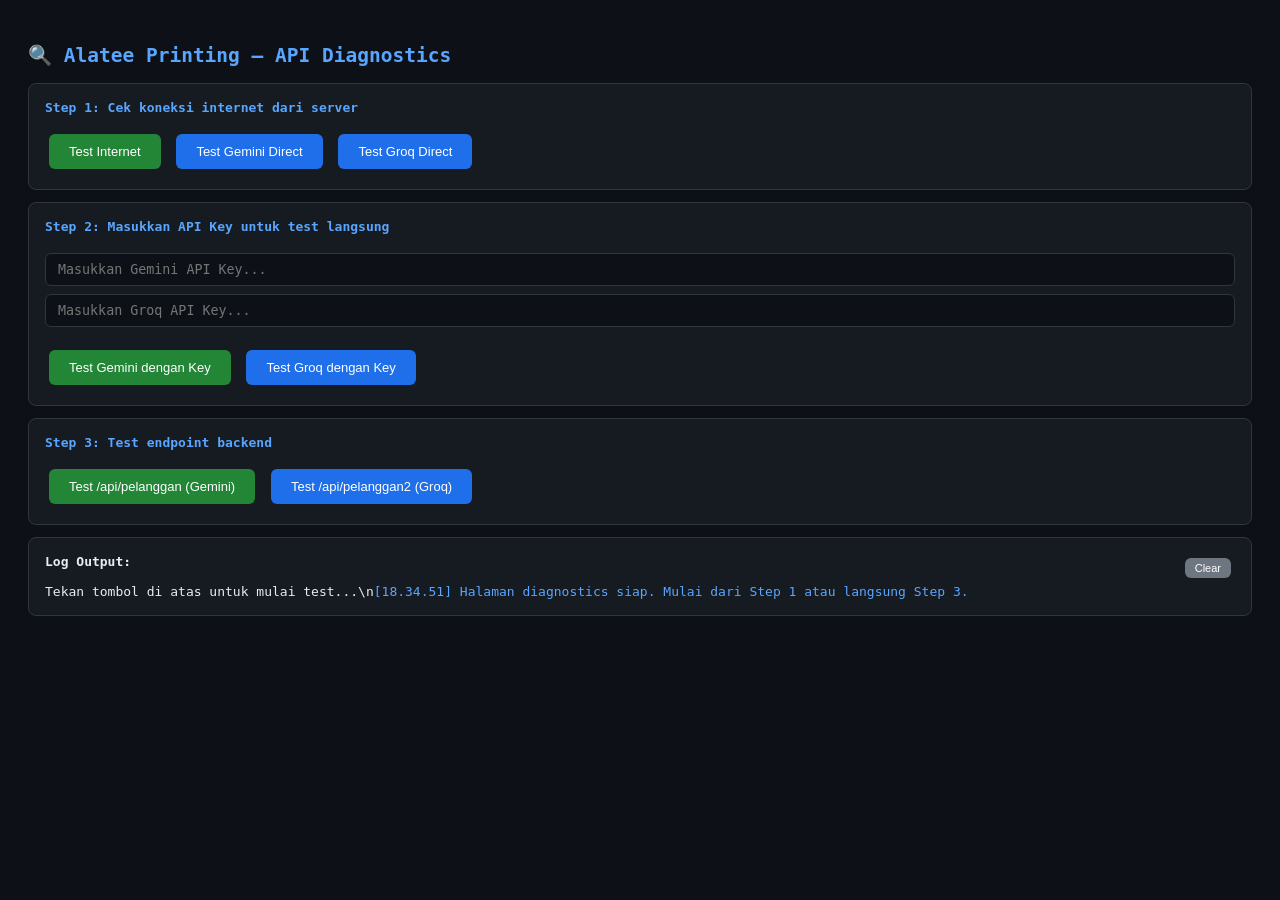
<file: test.html>
<!DOCTYPE html>
<html lang="id">
<head>
<meta charset="UTF-8">
<meta name="viewport" content="width=device-width, initial-scale=1.0">
<title>API Debug Test</title>
<style>
  body { font-family: monospace; background: #0d1117; color: #e6edf3; padding: 20px; font-size: 13px; }
  h2 { color: #58a6ff; }
  .box { background: #161b22; border: 1px solid #30363d; border-radius: 8px; padding: 16px; margin: 12px 0; }
  .ok { color: #3fb950; } .err { color: #f85149; } .warn { color: #d29922; } .info { color: #58a6ff; }
  button { background: #238636; color: #fff; border: none; padding: 10px 20px; border-radius: 6px; cursor: pointer; margin: 4px; font-size: 13px; }
  button:hover { background: #2ea043; }
  button.secondary { background: #1f6feb; }
  #log { white-space: pre-wrap; word-break: break-all; max-height: 400px; overflow-y: auto; }
  input { background: #0d1117; border: 1px solid #30363d; color: #e6edf3; padding: 8px 12px; border-radius: 6px; width: 100%; box-sizing: border-box; margin: 4px 0; font-family: monospace; }
</style>
</head>
<body>
<h2>🔍 Alatee Printing — API Diagnostics</h2>

<div class="box">
  <b class="info">Step 1: Cek koneksi internet dari server</b><br><br>
  <button onclick="testInternet()">Test Internet</button>
  <button onclick="testGeminiDirect()" class="secondary">Test Gemini Direct</button>
  <button onclick="testGroqDirect()" class="secondary">Test Groq Direct</button>
</div>

<div class="box">
  <b class="info">Step 2: Masukkan API Key untuk test langsung</b><br><br>
  <input id="geminiKey" placeholder="Masukkan Gemini API Key..." type="password">
  <input id="groqKey" placeholder="Masukkan Groq API Key..." type="password">
  <br><br>
  <button onclick="testGeminiWithKey()">Test Gemini dengan Key</button>
  <button onclick="testGroqWithKey()" class="secondary">Test Groq dengan Key</button>
</div>

<div class="box">
  <b class="info">Step 3: Test endpoint backend</b><br><br>
  <button onclick="testBackend('/api/pelanggan')">Test /api/pelanggan (Gemini)</button>
  <button onclick="testBackend('/api/pelanggan2')" class="secondary">Test /api/pelanggan2 (Groq)</button>
</div>

<div class="box">
  <b>Log Output:</b>
  <button onclick="clearLog()" style="background:#6e7681;float:right;padding:4px 10px;font-size:11px">Clear</button>
  <br><br>
  <div id="log">Tekan tombol di atas untuk mulai test...\n</div>
</div>

<script>
function log(msg, type='') {
  const el = document.getElementById('log');
  const time = new Date().toLocaleTimeString('id-ID');
  const cls = type === 'ok' ? '\x1b ok' : type === 'err' ? '\x1b err' : type === 'warn' ? '\x1b warn' : '';
  el.innerHTML += `<span class="${type}">[${time}] ${msg}</span>\n`;
  el.scrollTop = el.scrollHeight;
}
function clearLog() { document.getElementById('log').innerHTML = ''; }

async function testInternet() {
  log('Testing koneksi internet...', 'info');
  try {
    const r = await fetch('https://httpbin.org/get', { signal: AbortSignal.timeout(5000) });
    if (r.ok) log('✅ Koneksi internet: OK', 'ok');
    else log('⚠️ httpbin.org: HTTP ' + r.status, 'warn');
  } catch(e) {
    log('❌ Koneksi internet GAGAL: ' + e.message, 'err');
    log('   → Server lokal tidak bisa akses internet, atau firewall memblokir', 'warn');
  }
}

async function testGeminiDirect() {
  const key = document.getElementById('geminiKey').value;
  if (!key) { log('⚠️ Masukkan Gemini API Key dulu di Step 2', 'warn'); return; }
  await testGeminiWithKey();
}

async function testGeminiWithKey() {
  const key = document.getElementById('geminiKey').value;
  if (!key) { log('⚠️ Masukkan Gemini API Key di field Step 2', 'warn'); return; }
  
  log('Testing Gemini API dengan key: ' + key.slice(0,8) + '...', 'info');
  try {
    const url = `https://generativelanguage.googleapis.com/v1beta/models/gemini-2.5-flash:generateContent?key=${key}`;
    const r = await fetch(url, {
      method: 'POST',
      headers: { 'Content-Type': 'application/json' },
      body: JSON.stringify({
        contents: [{ role: 'user', parts: [{ text: 'Halo, jawab dengan satu kata saja.' }] }],
        generationConfig: { maxOutputTokens: 20 }
      }),
      signal: AbortSignal.timeout(15000)
    });
    const txt = await r.text();
    if (r.ok) {
      const data = JSON.parse(txt);
      const reply = data?.candidates?.[0]?.content?.parts?.[0]?.text || '(kosong)';
      log('✅ Gemini API OK! Respons: ' + reply, 'ok');
    } else {
      log('❌ Gemini error HTTP ' + r.status + ': ' + txt.slice(0, 300), 'err');
      if (r.status === 400) log('   → API Key tidak valid atau format request salah', 'warn');
      if (r.status === 403) log('   → API Key tidak punya akses / belum diaktifkan', 'warn');
      if (r.status === 404) log('   → Model tidak ditemukan (gemini-2.5-flash)', 'warn');
      if (r.status === 429) log('   → Rate limit / quota habis', 'warn');
    }
  } catch(e) {
    log('❌ Gemini GAGAL: ' + e.message, 'err');
    if (e.message.includes('timeout')) log('   → Timeout — server tidak bisa reach api.google.com', 'warn');
    if (e.message.includes('fetch')) log('   → Network error — cek koneksi / CORS / firewall', 'warn');
  }
}

async function testGroqWithKey() {
  const key = document.getElementById('groqKey').value;
  if (!key) { log('⚠️ Masukkan Groq API Key di field Step 2', 'warn'); return; }

  log('Testing Groq API dengan key: ' + key.slice(0,8) + '...', 'info');
  try {
    const r = await fetch('https://api.groq.com/openai/v1/chat/completions', {
      method: 'POST',
      headers: {
        'Content-Type': 'application/json',
        'Authorization': 'Bearer ' + key
      },
      body: JSON.stringify({
        model: 'llama-3.3-70b-versatile',
        messages: [{ role: 'user', content: 'Halo, jawab satu kata.' }],
        max_tokens: 20,
        stream: false
      }),
      signal: AbortSignal.timeout(15000)
    });
    const txt = await r.text();
    if (r.ok) {
      const data = JSON.parse(txt);
      const reply = data?.choices?.[0]?.message?.content || '(kosong)';
      log('✅ Groq API OK! Respons: ' + reply, 'ok');
    } else {
      log('❌ Groq error HTTP ' + r.status + ': ' + txt.slice(0, 300), 'err');
      if (r.status === 401) log('   → API Key salah / tidak valid', 'warn');
      if (r.status === 429) log('   → Rate limit Groq (free tier)', 'warn');
      if (r.status === 404) log('   → Model llama-3.3-70b-versatile tidak tersedia', 'warn');
    }
  } catch(e) {
    log('❌ Groq GAGAL: ' + e.message, 'err');
  }
}

async function testGroqDirect() {
  const key = document.getElementById('groqKey').value;
  if (!key) { log('⚠️ Masukkan Groq API Key dulu di Step 2', 'warn'); return; }
  await testGroqWithKey();
}

async function testBackend(endpoint) {
  log(`Testing backend endpoint: ${endpoint}`, 'info');
  try {
    const r = await fetch(endpoint, {
      method: 'POST',
      headers: { 'Content-Type': 'application/json' },
      body: JSON.stringify({
        messages: [{ role: 'user', content: 'Halo' }],
        stream: false
      }),
      signal: AbortSignal.timeout(30000)
    });
    const txt = await r.text();
    log(`HTTP ${r.status} dari ${endpoint}:`, r.ok ? 'ok' : 'err');
    try {
      const data = JSON.parse(txt);
      if (data.text) {
        log('✅ Respons AI: ' + data.text.slice(0, 200), 'ok');
      } else if (data.error) {
        log('❌ Error dari backend: ' + JSON.stringify(data), 'err');
        if (data.details) log('   Detail: ' + data.details.slice(0, 400), 'warn');
      } else {
        log('⚠️ Respons tidak terduga: ' + txt.slice(0, 300), 'warn');
      }
    } catch(_) {
      log('Raw response: ' + txt.slice(0, 300), 'warn');
    }
  } catch(e) {
    log(`❌ Fetch ke ${endpoint} GAGAL: ` + e.message, 'err');
    if (e.message.includes('fetch')) log('   → Endpoint tidak ada atau server tidak jalan', 'warn');
  }
}

log('Halaman diagnostics siap. Mulai dari Step 1 atau langsung Step 3.', 'info');
</script>
</body>
</html>
</file>
